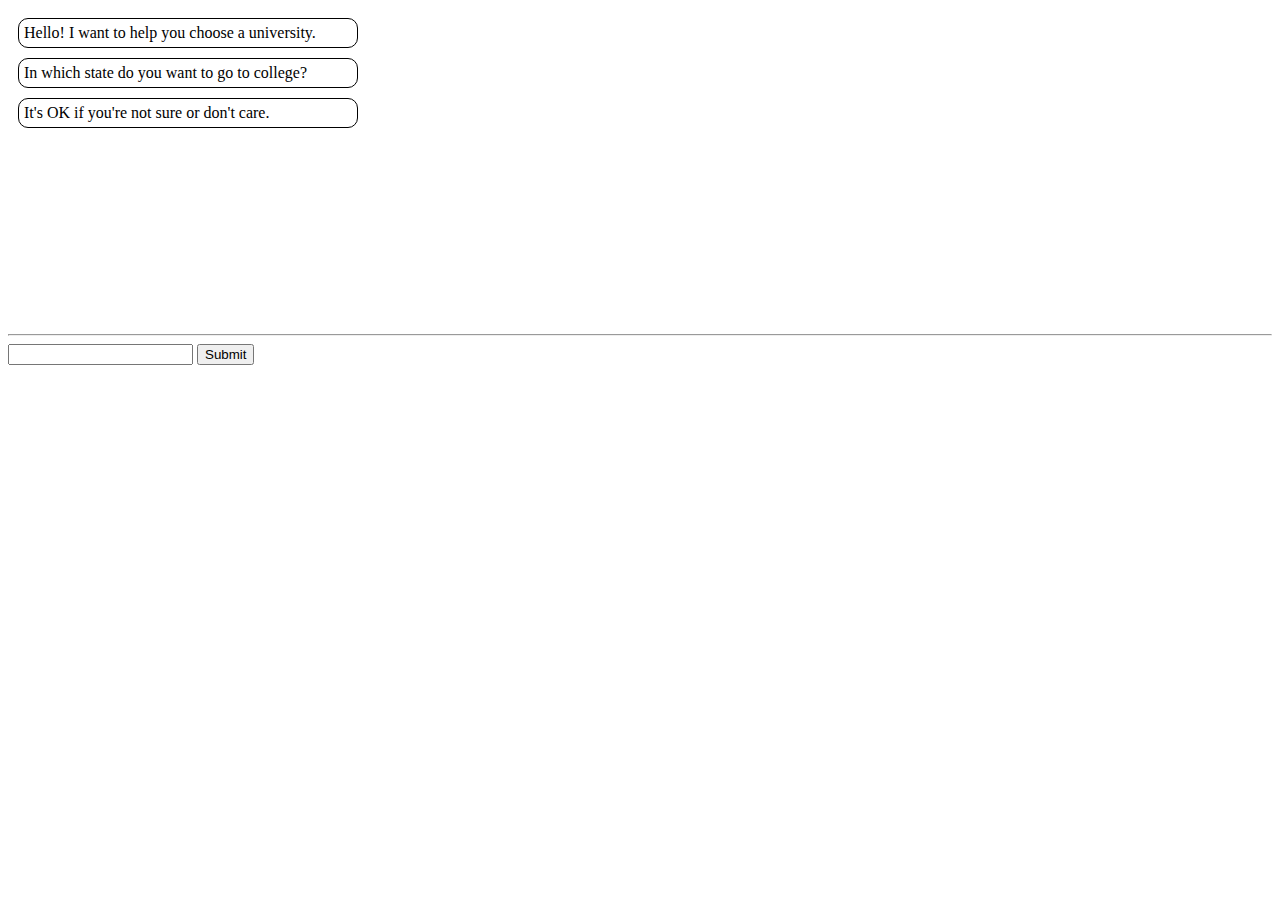
<file: chat_testing.html>
<!DOCTYPE html>
<html>
	<head>
		<meta charset="utf-8">
		<title>Testing Chat Controller</title>
		<style media="screen">
			#chatbox { width: 400px; display: block; height: 300px; overflow-y: scroll;}
			.bubble { border: 1px solid black; border-radius: 10px; padding: 5px; }
			.bubble.bot { margin: 10px 50px 0 10px; }
			.bubble.user { margin: 10px 10px 0 50px; }
		</style>
	</head>
	<body>
		<div id="chatbox"></div>
		<br>
		<hr>
		<form id="inputForm">
			<input type="text" id="userInput">
			<button type="submit" id="submit">Submit</button>
		</form>


	<script type="text/javascript" src="https://code.jquery.com/jquery-3.2.1.min.js"></script>
	<script src="assets/js/us_states.js" charset="utf-8"></script>
	<script src="assets/js/chatbot.js" charset="utf-8"></script>
	<script src="assets/js/chat_controller.js" charset="utf-8"></script>
	<script type="text/javascript">
		var bot = new ChatBot();
		var cc = new ChatController(bot);
		var chatbox = $("#chatbox");

		function DisplayChatbotPrompt() {
			var prompt = cc.GetNextPrompt();
			prompt.forEach(function(p) {
				var bubble = $("<div class='bubble bot'>");
				bubble.html(p);
				chatbox.append(bubble);
			});
		}

		$("#submit").click(function(e) {
			e.preventDefault();

			// Get and Reset Input
			var input = $("#userInput").val();
			$("#inputForm")[0].reset();
			if (input.length < 1) { return; }

			// Log Input to Chat Window
			var bubble = $("<div class='bubble user'>");
			bubble.html(input);
			chatbox.append(bubble);

			// Query wit.ai
			cc.HandleInput(input, function() {
				DisplayChatbotPrompt();
			})
		});

		$(document).ready(function() {
			DisplayChatbotPrompt();
		});
	</script>
	</body>
</html>
</file>
